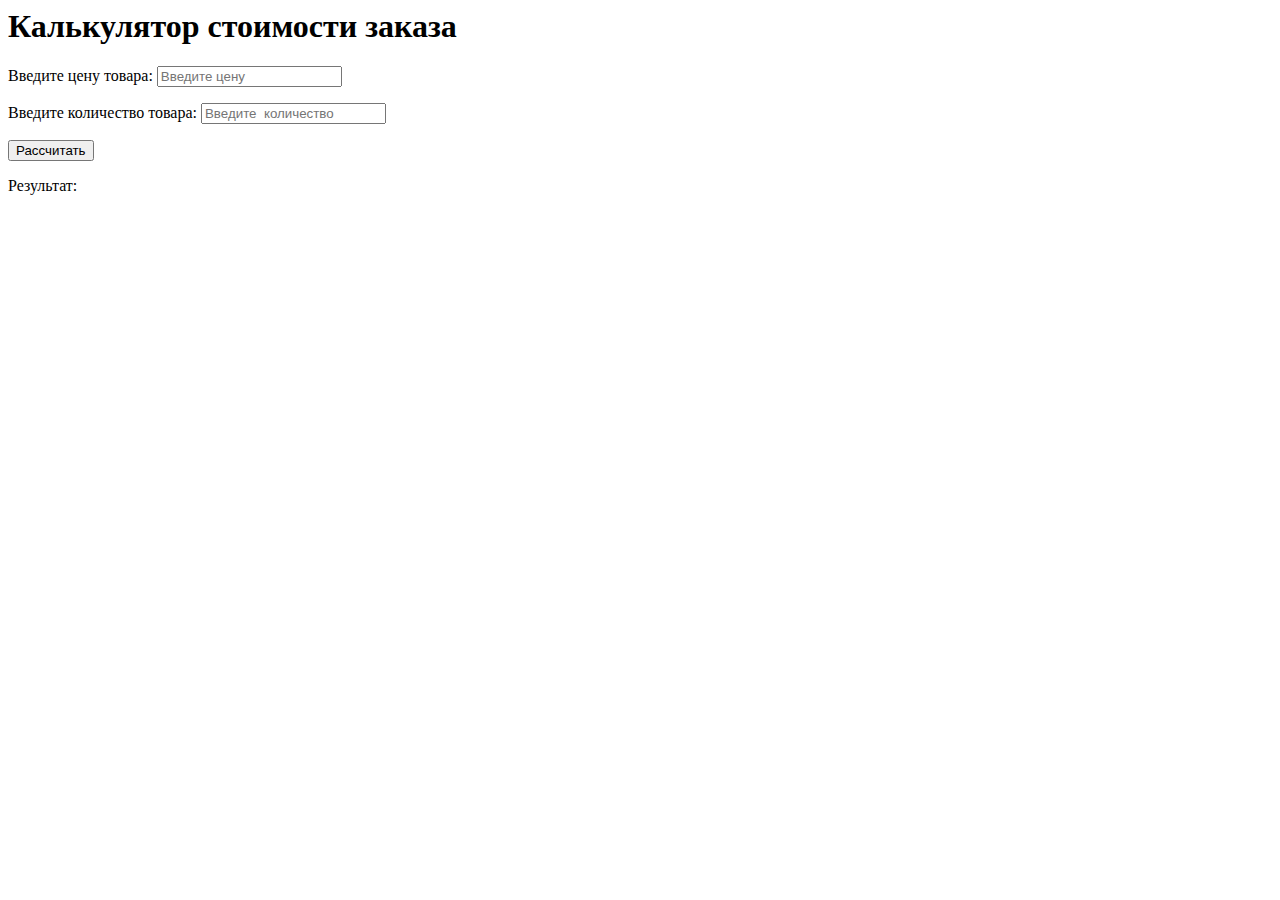
<file: 5.html>
<html lang="ru">
    <head>
        <meta charset="utf-8">
        <link rel="stylesheet" href="https://meddarr.github.io/style5.css">
        <script src="script5.js" defer></script>
        <title>Калькулятор стоимости заказа</title>

    </head>
    <body>
        <div class="form">
            <form action="index.html" method="POST" id="form1">
            <h1>Калькулятор стоимости заказа</h1>
            <p> Введите цену товара:
            <input type="text"  name="field_price" id="price" placeholder="Введите цену">
            </p>
            
            <p>Введите количество товара:
            <input type="text"  name="field-quantity"  id="quantity"placeholder="Введите  количество">
            </p>
            
            <button onclick=" return cost()" id="my-button">Рассчитать</button>
            <p id="result"> Результат:  </p><br>
        </form> 

    </div>
        
    </body>
</html>
</file>
